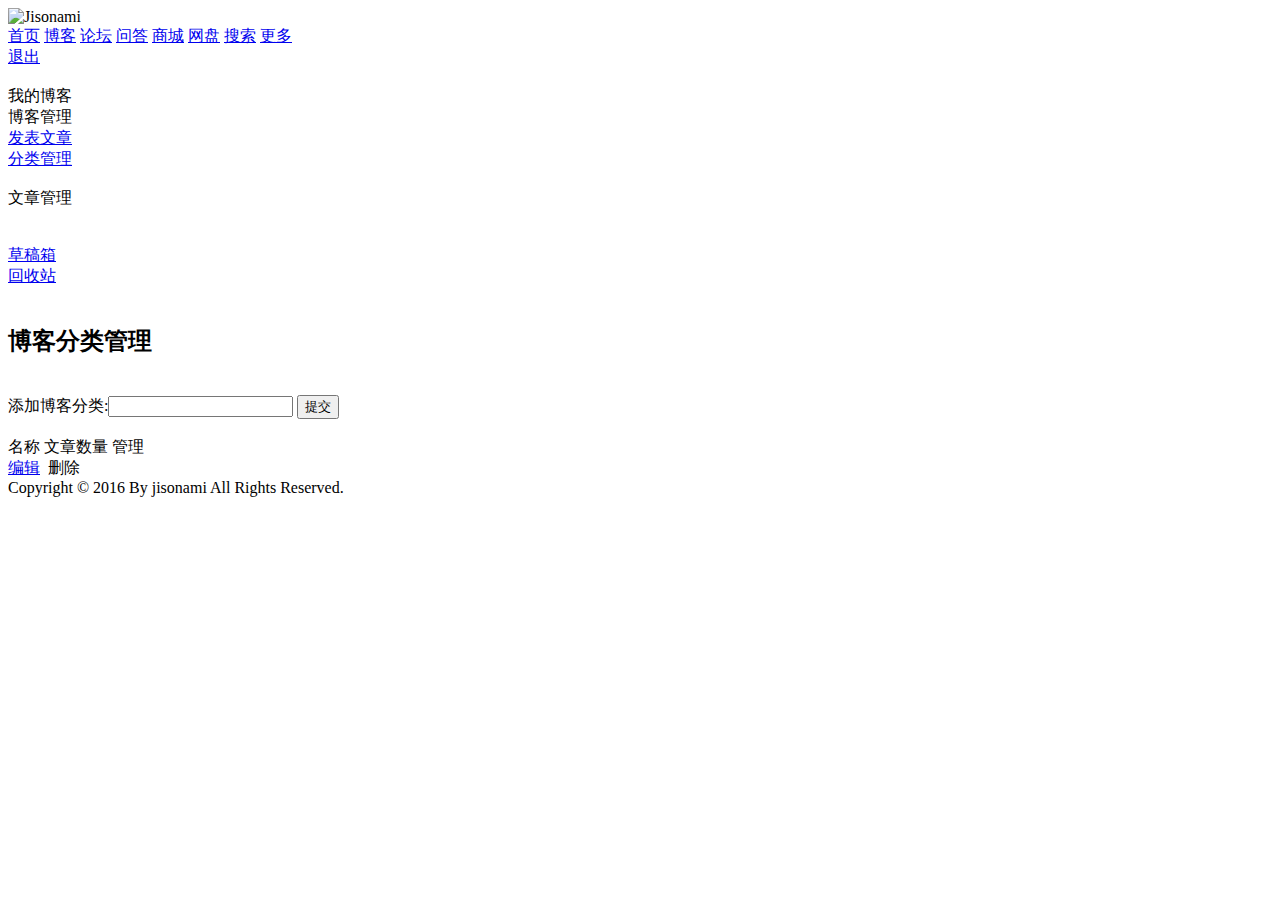
<file: src/main/resources/templates/blog/blogTypeManager.html>
<!DOCTYPE html>
<html xmlns:th="http://www.thymeleaf.org"
	xmlns:layout="http://www.ultraq.net.nz/web/thymeleaf/layout">
<head>
<meta http-equiv="Content-Type" content="text/html; charset=utf-8" />
<title>我的博客</title>
<link th:href="@{/css/blog/blog.css}" type="text/css" rel="stylesheet" />
<script th:src="@{/js/blog/blog.js}"></script>
</head>
<body>

	<div id="headermenu" class="headermenu">
		<span id="logo" class="logo"> <img alt="Jisonami"
			th:src="@{/images/logo/Jisonami-Logo.png}" />
		</span>
		<div id="menu">
			<div id="sitemenu">
				<a href="/">首页</a> <a href="/">博客</a> <a href="/">论坛</a> <a href="/">问答</a>
				<a href="/">商城</a> <a href="/">网盘</a> <a href="/">搜索</a> <a href="/">更多</a>
			</div>
			<div id="usermenu">
				<a href="/account/logout">退出</a><br />
			</div>
		</div>
	</div>
	<br />
	<div class="header">
		<span id="myblog">我的博客</span>
	</div>

	<div class="content">

		<div id="blogmenu">
			<span class="blod-font">博客管理</span><br /> <a
				href="/blog/publishForward">发表文章</a><br /> <a
				href="/blog/blogtype/blogTypeManagerForward">分类管理</a><br />
			<br /> <span class="blod-font">文章管理</span><br />

			<!-- 列出博客类型对应的博客数量 -->
			<a href='/blog/all'>
				<span th:text="'全部博客(' + ${blogCount} + ')'"></span>
			</a><br />
			<span id="blogTypeName" th:each="blogTypeInfo:${blogTypeInfos}"> 
				<a th:href="'/blog/' + ${blogTypeInfo.key.id }">
					<span th:text="${blogTypeInfo.key.name} + '(' + ${blogTypeInfo.value} + ')'"></span>
				</a>
				<br/>
			</span>

			<a href="#">草稿箱</a><br /> <a
				href="#">回收站</a><br />
			<br />
		</div>

		<div id="blogcontent">
			<h2>博客分类管理</h2><br/>
			<form action="/blog/blogtype/add" method="post">
				添加博客分类:<input name="blogType" type="text" />
				<input type="submit" value="提交" />
			</form><br/>
			<span id="blogTypeNameHeader" class="blod-font">名称</span>
			<span id="articleNumberHeader" class="blod-font">文章数量</span>
			<span id="blogTypeManagerHeader" class="blod-font">管理</span>
			<br/>
			<span th:each="blogTypeEntry:${blogTypeInfos }">
				<span id="blogTypeName" th:text="${blogTypeEntry.key.name }">
				</span>
				<span id="articleNumber" th:text="${blogTypeEntry.value }">
				</span>
				<span id="blogmanager">
					<a href='/blog/blogtype/editForward'>编辑</a>&nbsp;
					<a th:href="${'/blog/blogtype/blogTypeDelete/' + blogTypeEntry.key.id }">删除</a>&nbsp;
				</span>
				<br/>
			</span>
		</div>
	</div>

	<div class="footer">
		<div class="copyright">
			<span>Copyright © 2016 By jisonami All Rights Reserved.</span>
		</div>
	</div>

</body>
</html>
</file>
